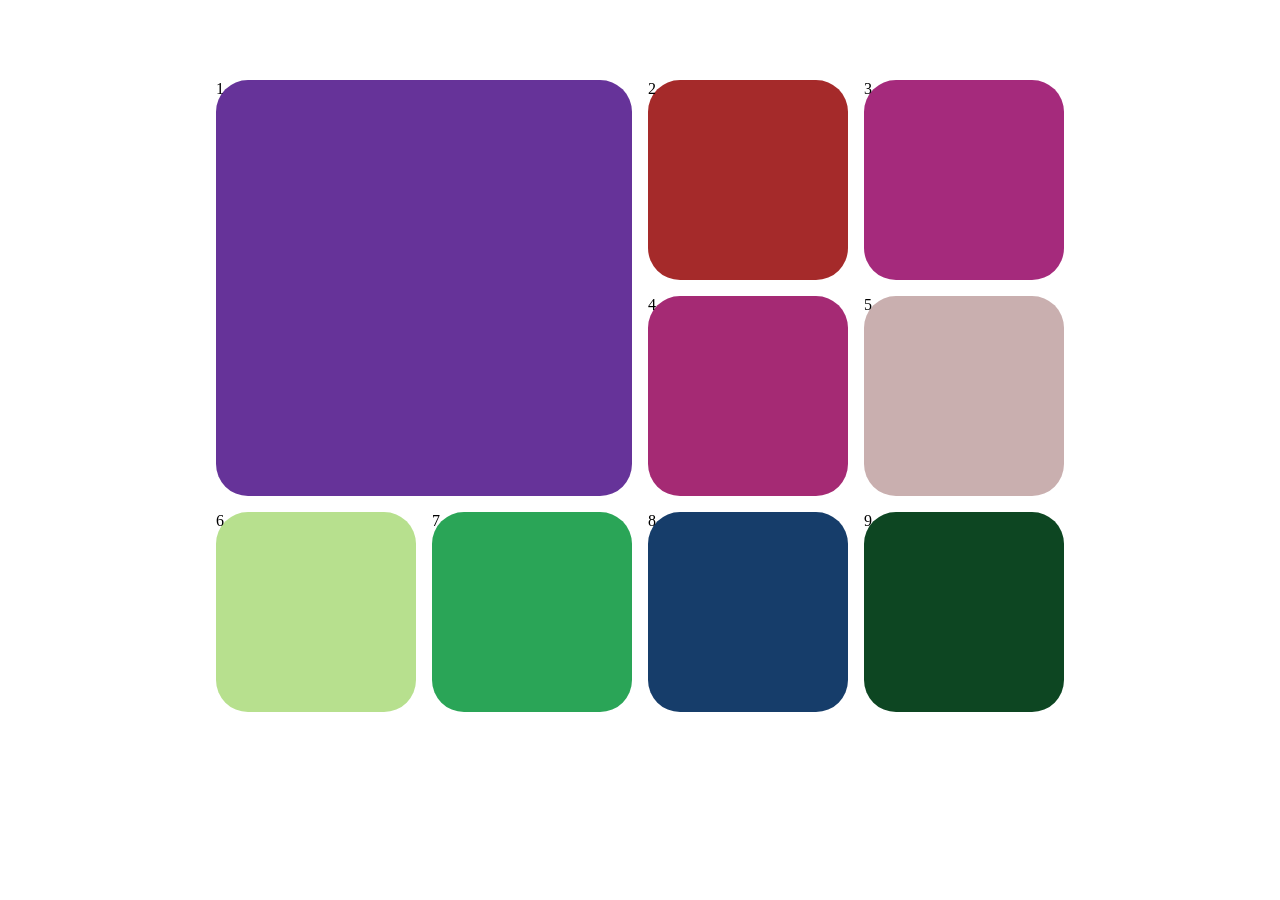
<file: challenge/index.html>
<!doctype html>
<html lang="en">
  <head>
    <meta charset="UTF-8" />
    <meta name="viewport" content="width=device-width, initial-scale=1.0" />
    <link rel="stylesheet" href="index.css" />
    <title>Document</title>
  </head>
  <body>
    <div class="container">
      <div class="box box1">1</div>
      <div class="box box2">2</div>
      <div class="box box3">3</div>
      <div class="box box4">4</div>
      <div class="box box5">5</div>
      <div class="box box6">6</div>
      <div class="box box7">7</div>
      <div class="box box8">8</div>
      <div class="box box9">9</div>
    </div>
  </body>
</html>
</file>
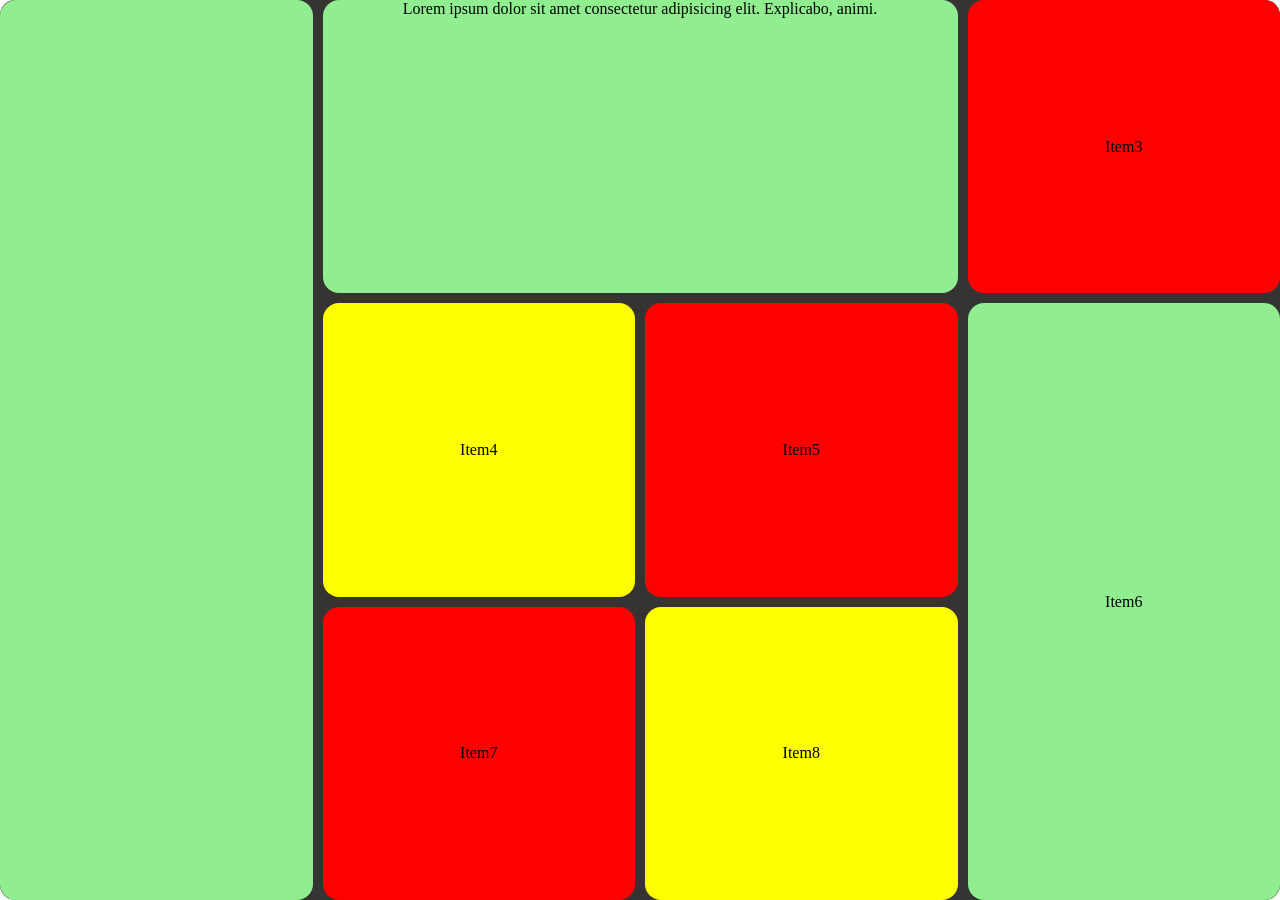
<file: challenge/grid2.html>
<!doctype html>
<html lang="en">
  <head>
    <meta charset="UTF-8" />
    <meta name="viewport" content="width=device-width, initial-scale=1.0" />
    <link rel="stylesheet" href="grid2.css" />
    <title>Document</title>
  </head>
  <body>
    <div class="main-container">
      <div class="item1"></div>
      <div class="item2">Lorem ipsum dolor sit amet consectetur adipisicing elit. Explicabo, animi.</div>
      <div class="item3">Item3</div>
      <div class="item4">Item4</div>
      <div class="item5">Item5</div>
      <div class="item6">Item6</div>
      <div class="item7">Item7</div>
      <div class="item8">Item8</div>
    </div>
  </body>
</html>
</file>
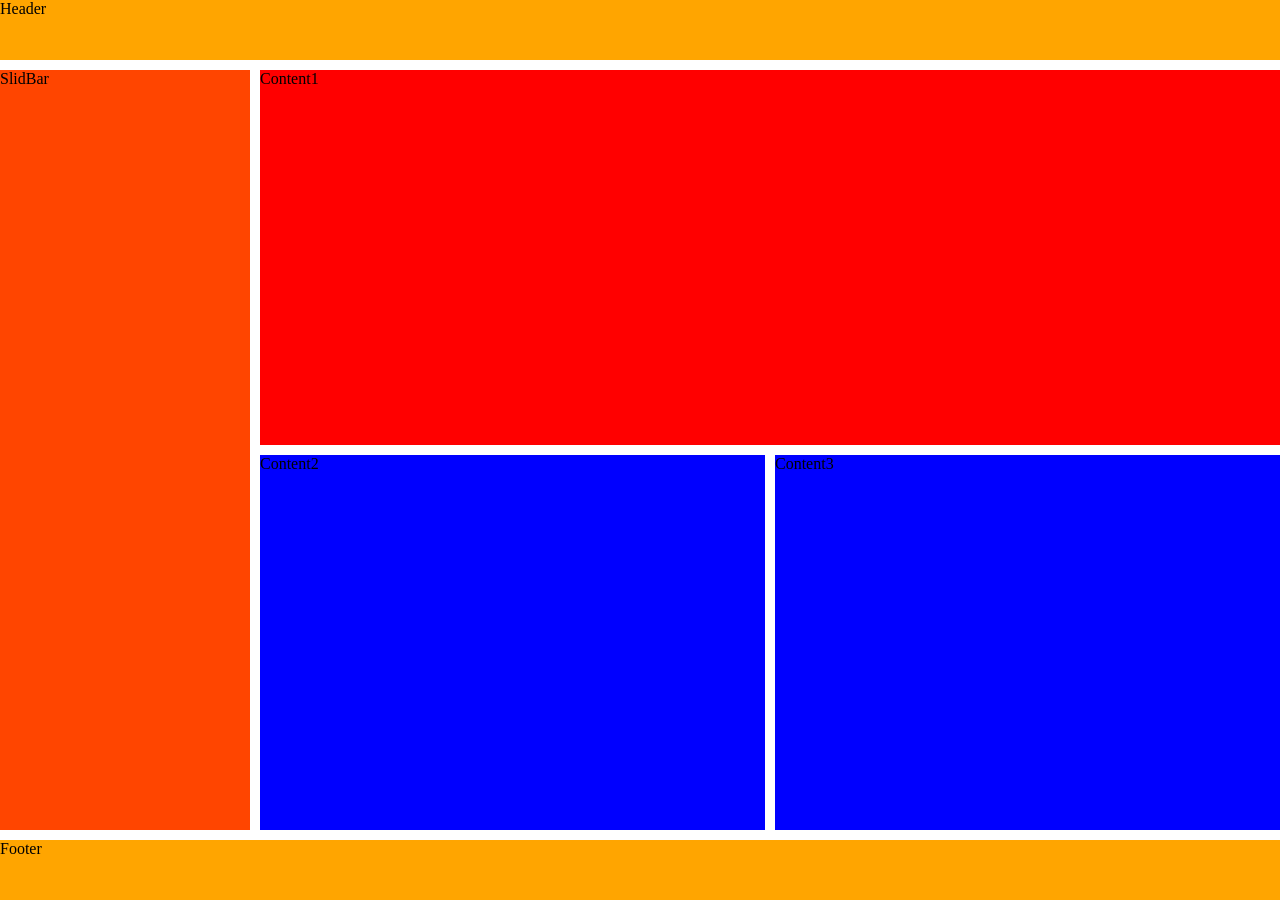
<file: challenge/gridchallenge.html>
<!doctype html>
<html lang="en">
  <head>
    <meta charset="UTF-8" />
    <meta name="viewport" content="width=device-width, initial-scale=1.0" />
    <link rel="stylesheet" href="gridChallange.css" />
    <title>Document</title>
  </head>
  <body>
    <div class="main-container">
      <div class="header">Header</div>
      <div class="slidebar">SlidBar</div>
      <div class="content1">Content1</div>
      <div class="content2">Content2</div>
      <div class="content3">Content3</div>
      <div class="footer">Footer</div>
    </div>
  </body>
</html>
</file>
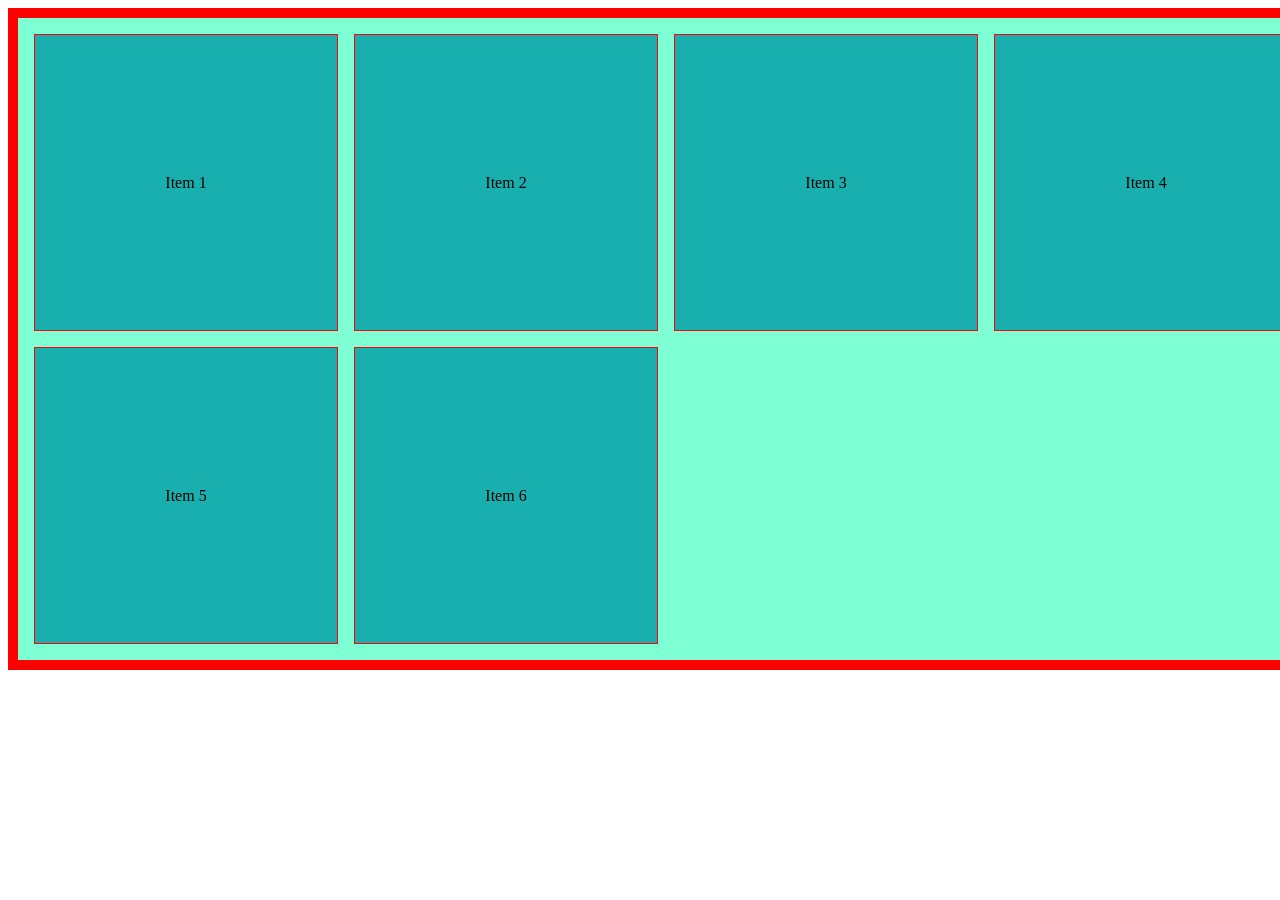
<file: grid/gridLearing.html>
<!doctype html>
<html lang="en">
  <head>
    <meta charset="UTF-8" />
    <meta name="viewport" content="width=device-width, initial-scale=1.0" />
    <link rel="stylesheet" href="gridLearning.css" />
    <title>Document</title>
  </head>
  <body>
    <div class="main-container">
      <div class="item item1">Item 1</div>
      <div class="item item2">Item 2</div>
      <div class="item item3">Item 3</div>
      <div class="item item4">Item 4</div>
      <div class="item item5">Item 5</div>
      <div class="item item6">Item 6</div>
    </div>
  </body>
</html>
</file>
<file: challenge/index.css>
*{
    margin: 0;
    padding: 0;
    box-sizing: border-box;
}

.container{
    display: grid;
    grid-template-rows: repeat(3,200px);
    grid-template-columns: repeat(4,200px);
    gap: 1rem;
    grid-template-areas: 
    "box1 box1 box2 box3"
    "box1 box1 box4 box5"
    "box6 box7 box8 box9"
    ;
    padding: 5rem;
    align-content: center;
    justify-content: center;
}

.box{
    border-radius: 2rem;
    
    &.box1{
        background-color: #663399;
        grid-area: box1;
       
    }
    &.box2{
        background-color: brown;
        grid-area: box2;
        
    }
    &.box3{
        background-color: rgb(165, 42, 124);
        grid-area: box3;
    }
    &.box4{
        background-color: rgb(165, 42, 116);
        grid-area: box4;
    }
    &.box5{
        background-color: rgb(201, 175, 175);
        grid-area: box5;
    }
    &.box6{
        background-color: rgb(183, 224, 142);
        grid-area: box6;
    }
    &.box7{
        background-color: rgb(42, 165, 87);
        grid-area: box7;
    }
    &.box8{
        background-color: rgb(22, 61, 106);
        grid-area: box8;
    }
    &.box9{
        background-color: rgb(13, 70, 34);
        grid-area: box9;
    }
    
}
</file>
<file: challenge/grid2.css>
*{
    padding: 0;
    margin: 0;
    box-sizing: border-box;
}

.main-container{
    /* width: 100%; */
    height: 100vh;
    background-color: rgb(54, 51, 51);
    display: grid;
    grid-template-rows: repeat(3,1fr);
    grid-template-columns: repeat(4,1fr);
    grid-template-areas: 
    "item1 item2 item2 item3"
    "item1 item4 item5 item6"
    "item1 item7 item8 item6"
    ;
    gap: 10px;
    border-radius: 15px;
}




.item1{grid-area: item1;}
.item2{grid-area: item2;}
.item3{grid-area: item3;}
.item4{grid-area: item4;}
.item5{grid-area: item5;}
.item6{grid-area: item6;}
.item7{grid-area: item7;}
.item8{grid-area: item8;}

.item1,.item2,.item6{
    background-color: lightgreen;
    border-radius: 1rem;
    place-items: center;
    display: grid;
    
}

.item4,.item8{
    background-color: yellow;
    border-radius: 1rem;
    place-items: center;
    display: grid;
    
}

.item3,.item5,.item7{
    background-color: red;
    border-radius: 1rem;
    place-items: center;
    display: grid;
}

.item2{
    display: flex;
    align-items: start;
    justify-content: center;
}

@media (max-width: 768px){
    .main-container{
        grid-template-rows: auto;
        grid-template-areas: 
        "item1"
        "item2"
        "item3"
        "item4"
        "item5"
        "item6"
        "item7"
        "item8"
        ;
    }
}
</file>
<file: challenge/gridChallange.css>
*{
    padding: 0;
    margin: 0;
    box-sizing: border-box;
}

.header,.footer{
    background-color: orange;
    
}

.header{
    grid-row: 1/2;
    grid-column: 1/4;
}

.slidebar{
    background-color: orangered;
}

.content1{
    background-color: red;
    
}

.content2,.content3{
    background-color: blue;
}




.main-container {
    display: grid;
    height: 100vh;
    grid-template-columns: 250px 1fr 1fr; /* Sidebar fixed, baaki flexible */
    grid-template-rows: 60px 1fr 1fr 60px; /* Header/Footer fixed size */
    grid-template-areas: 
        "head head head"
        "side cont1 cont1"
        "side cont2 cont3"
        "foot foot foot";
    gap: 10px;
}

.header { grid-area: head; }
.slidebar { grid-area: side; }
.content1 { grid-area: cont1; }
.content2 { grid-area: cont2; }
.content3 { grid-area: cont3; }
.footer { grid-area: foot; }
</file>
<file: grid/gridLearning.css>
.main-container{
    height: 610px;
    width: 100%;
    background-color:aquamarine;
    border: 10px solid red;
    display: grid;
    padding: 1rem;
    grid-template-rows: repeat(2,1fr);
    grid-template-columns: repeat(auto-fill, minmax(250px, 1fr));
    gap: 1rem;
    grid-auto-rows: 1fr;

    /* align-items: center;
    align-items: start;
    align-items: stretch; */
    
}

.item{
    display: grid;
    place-items: center;
    background-color: rgb(26, 175, 175);
    border: 1px solid red;
}

/* .item3{
    grid-row-start: 2;
    grid-row-end: 3;
    grid-column-start: 1;
    grid-column-end: 2;
}

.item6{
    grid-row-start: 1;
    grid-row-end: 2;
    grid-column-start: 1;
    grid-column-end: 2;
}

.item5{
    grid-row-start: 1;
    grid-row-end: 2;
    grid-column-start: 2;
    grid-column-end: 3;
    z-index: 1;
} 

.item1{
    grid-row: 1/3;
    grid-column: 3/4;
    z-index: 2;
} */
</file>
